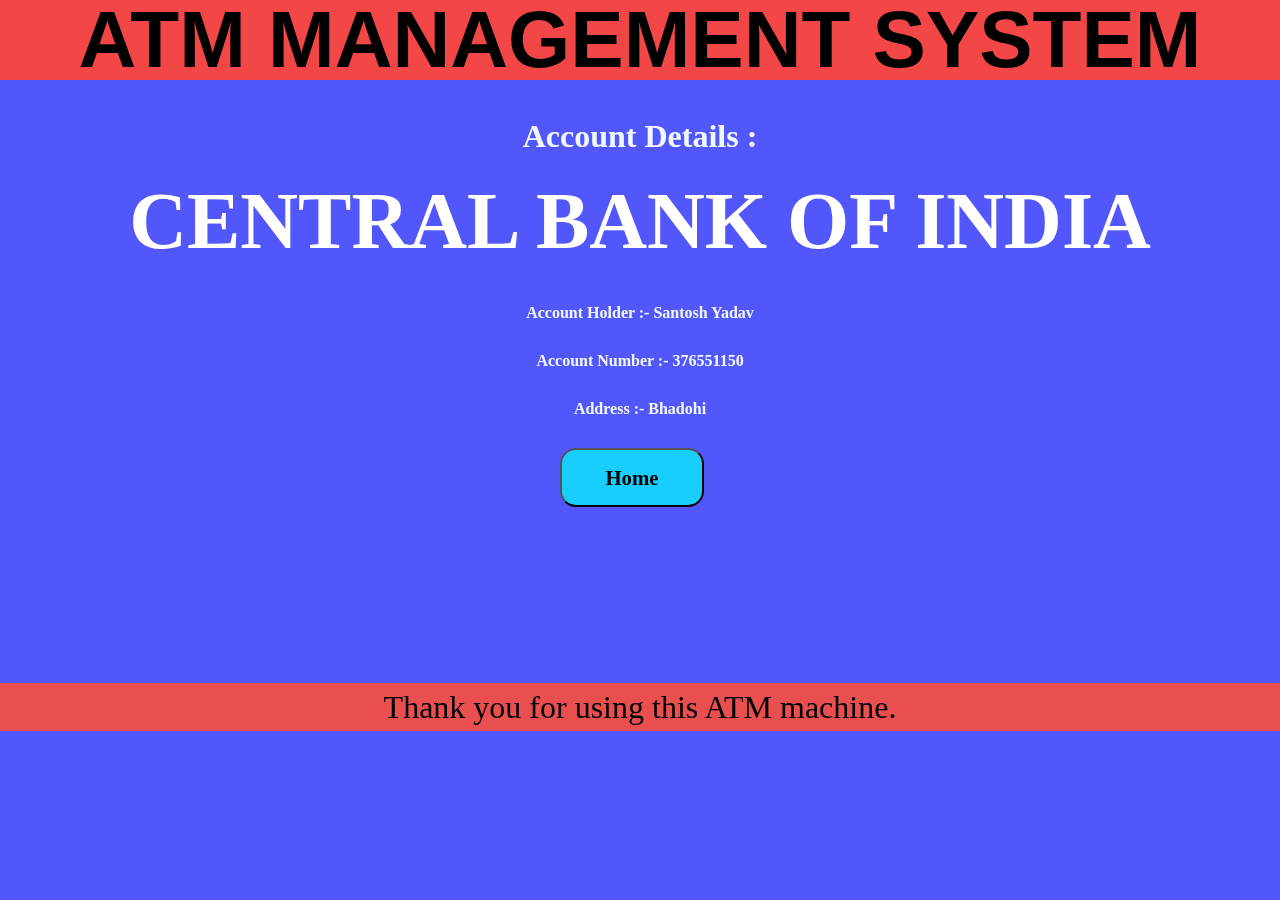
<file: accdetail.html>
<!DOCTYPE html>
<html lang="en">

<head>
    <meta charset="UTF-8">
    <meta name="viewport" content="width=device-width, initial-scale=1.0">
    <title>Account Details</title>
    <link rel="stylesheet" href="style.css">
</head>

<body>
    <div class="acc-height">
        <nav>ATM Management System</nav>

        <div id="details">
            <h1>Account Details :</h1>
            <h2>CENTRAL BANK OF INDIA</h2>
            <h3>Account Holder :- Santosh Yadav</h3>
            <h3> Account Number :- 376551150</h3>
            <h3> Address :- Bhadohi</h3>
        </div>

        <a href="loginpage.html">
            <button id="btn">Home</button>
        </a>

   
    
    <footer style="margin-top: 10rem;">Thank you for using this ATM machine.</footer>
</div>
</body>
<script src="script.js"></script>

</html>
</file>
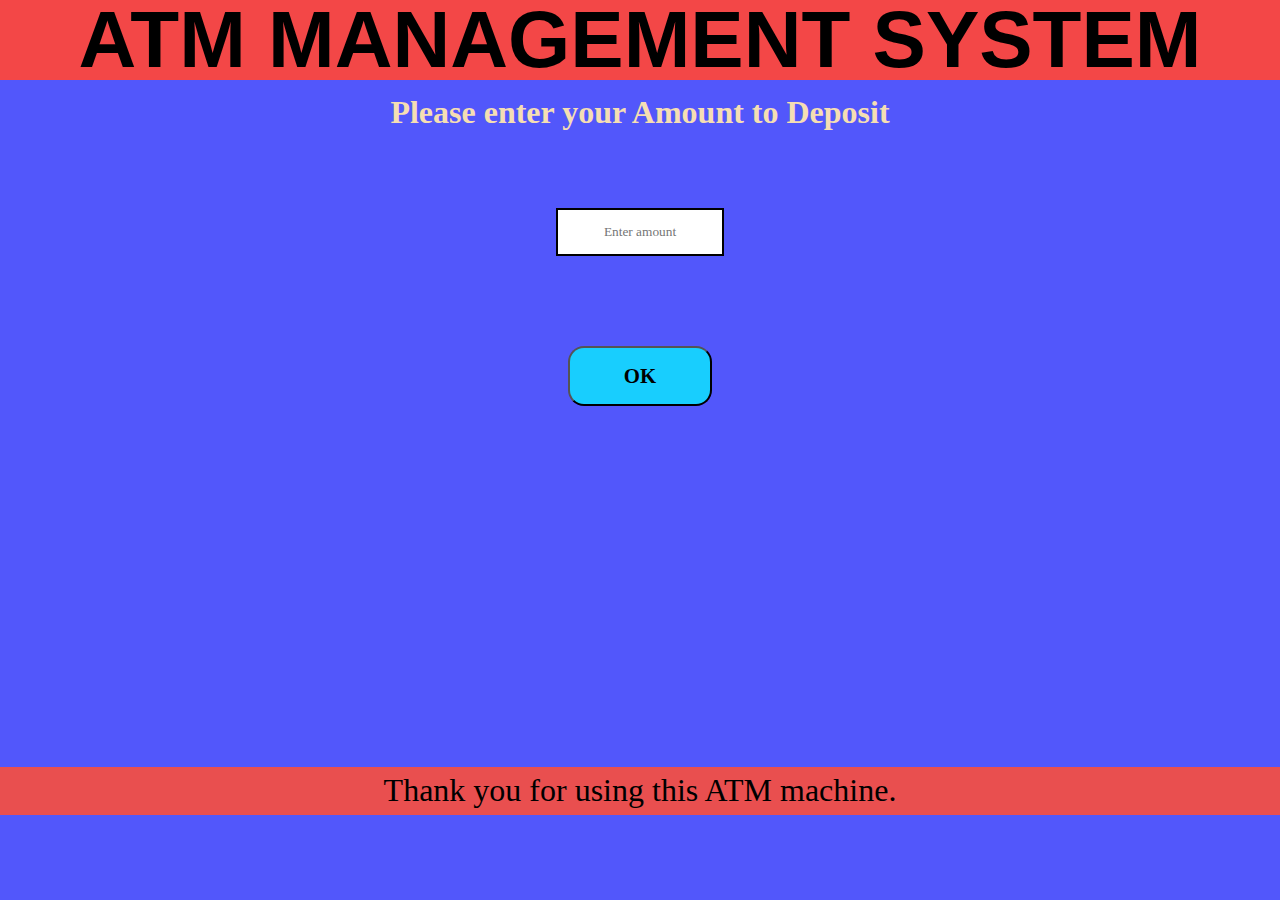
<file: deposit.html>
<!DOCTYPE html>
<html lang="en">
<head>
    <meta charset="UTF-8">
    <meta name="viewport" content="width=device-width, initial-scale=1.0">
    <title>Deposit</title>
    <link rel="stylesheet" href="style.css">
</head>
<body>
        <nav>ATM Management System</nav>    
        <div class='box'>
    
            <h1 style="color: wheat;">Please enter your Amount to Deposit</h1>
            
            <div class="input-type">
                <input id="dep" type="text" placeholder="Enter amount">
            </div>
    
            <div class="input-type">
                <button onclick="deposit()">OK</button>
            </div>
            
        </div>
        <footer>Thank you for using this ATM machine.</footer>

</body>
<script src="script.js"></script>
</html>
</file>
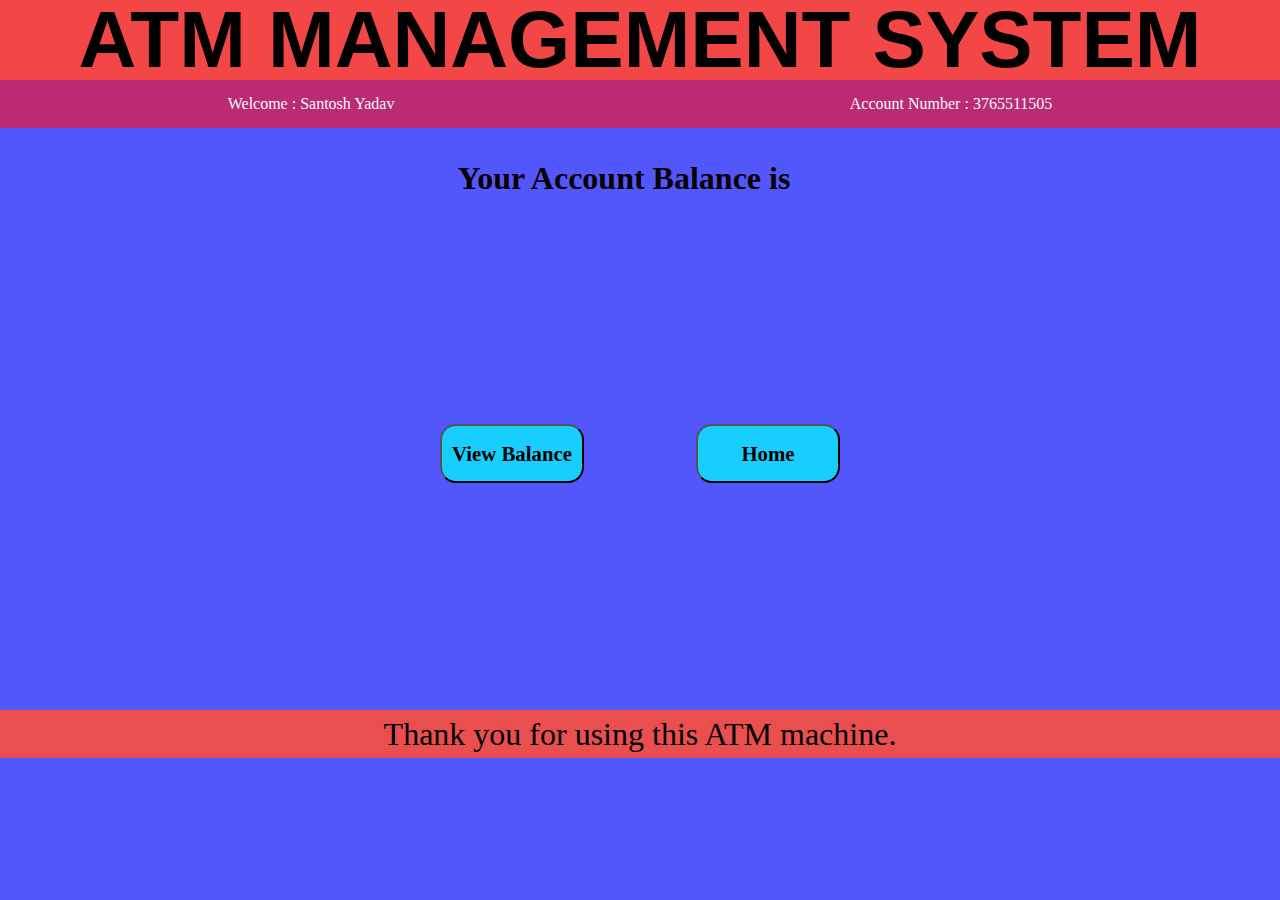
<file: viewbalance.html>
<!DOCTYPE html>
<html lang="en">

<head>
    <meta charset="UTF-8">
    <meta name="viewport" content="width=device-width, initial-scale=1.0">
    <title>View Balance</title>
    <link rel="stylesheet" href="style.css">
</head>

<body>
    <nav>ATM Management System</nav>
    <div class='box1'>
        <div id="left">Welcome : Santosh Yadav</div>
        <div id="right">Account Number : 3765511505</div>
    </div>
    <div class="balance-sheet">
        <p class="text">
            Your Account Balance is

        <p id="balance"></p>
        </p>
    </div>
    <div class="vb">

        <button class="homebutton" onclick="viewBalance()">View Balance</button>
        <a href="loginpage.html">
            <button>Home</button>
        </a>
    </div>

    <footer>Thank you for using this ATM machine.</footer>
</body>
<script src="script.js"></script>

</html>
</file>
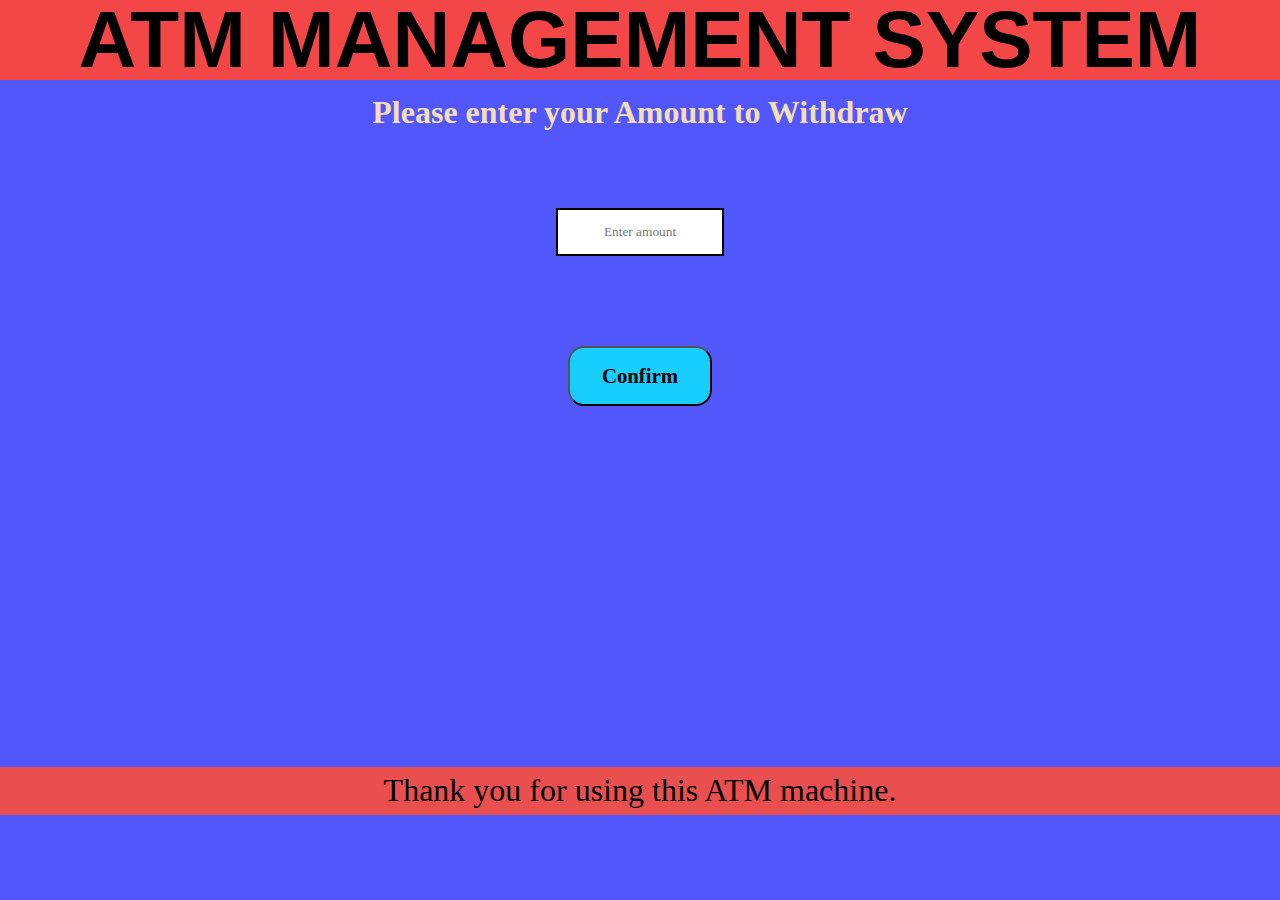
<file: withdrawal.html>
<!DOCTYPE html>
<html lang="en">
<head>
    <meta charset="UTF-8">
    <meta name="viewport" content="width=device-width, initial-scale=1.0">
    <title>Withdrawl</title>
    <link rel="stylesheet" href="style.css">
</head>
<body>
        <nav>ATM Management System</nav>    
        <div class='box'>
    
            <h1 style="color: wheat; text-align: center;">Please enter your Amount to Withdraw</h1>
            
            <div class="input-type">
                <input id="with" type="text" placeholder="Enter amount">
            </div>
    
            <div class="input-type">
                <button onclick="withdraw()">Confirm</button>
            </div>
            
        </div>
        <footer>Thank you for using this ATM machine.</footer>

</body>
<script src="script.js"></script>
</html>
</file>
<file: style.css>
* {
  margin: 0;
  padding: 0;
  box-sizing: border-box;
  font-family: 'Times New Roman', Times, serif;
}
body{
  background-color: rgb(82, 87, 251);
}

nav {
  display: flex;
  justify-content: center;
  align-items: center;
  height: 5rem;
  font-size: 5rem;
  font-weight: bolder;
  background-color: #f34747;
  text-transform: uppercase;
  font-family: 'Franklin Gothic Medium', 'Arial Narrow', Arial, sans-serif;
}

.logbox {
  height: 68.8vh;
}

.box{
  height: 74.5vh;
}

.box1 {
  display: flex;
  justify-content: space-around;
  height: 3rem;
  align-items: center;
  background-color: #c9265ee0;
  color: aliceblue;
  font-size: 1rem;
}

h1 {
  display: flex;
  justify-content: space-around;
  align-items: center;
  height: 2rem;
  margin-top: 1rem;
  color: white;
}

.box2, .box3, .box4{
  display: flex;
  justify-content: space-around;
  align-items: center;
  font-size: 3rem;
  height: 7rem;
}

button {
  width: 9rem;
  height: 3.7rem;
  font-size: 1.3rem;
  font-weight: 800;
  background-color: rgba(0, 255, 255, 0.71);
  border-radius: 1rem;
  font-weight: 900;
}

button:hover {
  background-color: orangered;
  color: white;
  cursor: pointer;
}

footer {
  display: flex;
  justify-content: center;
  align-items: center;
  height: 3rem;
  font-size: 2rem;
  background-color: #e94f4f;

}

.input-type{
  display: flex;
  justify-content: space-around;
  align-items: center;
  height: 5rem;
  margin-top: 4rem;
}

input {
  height: 3rem;
  list-style: none;
  text-align: center;
  border: 2px solid black;
}

.vb {
  height: 57vh;
  display: flex;
  justify-content: center;
  align-items: center;
  gap: 7rem;
}

.text {
  margin-top: 2rem;
  font-size: 2rem;
  font-weight: 600;
  text-align: center;
  color: #080101;
}
.balance-sheet{
  display: flex;
  justify-content: center;
  align-items: center;
  gap: 1rem;
}

#balance {
  margin-top: 2rem;
  font-size: 2rem;
  font-weight: 600;
  text-align: center;
  color: rgb(7, 245, 35);
}





.acc-height{
  position: fixed;
  left: 0;
  right: 0;
  height: 95vh;
}

#details h1 {
  color: aliceblue;
  height: 5rem;
}

#details h2 {
  font-size: 5rem;
  color: white;
  text-align: center;
  height: 8rem;
}

#details h3{
  color: aliceblue;
  font-size: 1rem;
  text-align: center;
  height: 3rem;
}

#btn {
  margin-left: 35rem;
  margin-bottom: 1rem;
}

/* Responsive Styles */
@media screen and (max-width: 1200px) {
  nav {
      font-size: 4rem;
  }
  button {
      width: 12rem;
      font-size: 1.5rem;
  }
  .box2, .box3 {
      height: 8rem;
  }
  footer {
      font-size: 1.5rem;
  }
  .input-type {
      margin-top: 3rem;
  }
  input {
      width: 50%;
      border-radius: 1rem;
  }
  #btn {
      margin: 0 20rem;
  }
}

@media screen and (max-width: 850px) {
  nav {
      font-size: 2.5rem;
      height: 5rem;
  }
  .box1 {
      height: 2.5rem;
  }
  .box2, .box3 {
      height: 6rem;
  }
  button {
      width: 10rem;
      font-size: 1.4rem;
  }
  footer {
      font-size: 1.2rem;
  }
  .input-type {
      flex-direction: column;
      gap: 1rem;
  }
  input {
      width: 50%;
      border-radius: 1rem;
  }
  .vb {
      flex-direction: column;
      gap: 1rem;
  }
  .text {
      font-size: 1.5rem;
  }
  #balance {
      font-size: 2.5rem;
  }
  #btn {
      margin: 0 10rem;
  }
}


@media screen and (max-width: 500px) {
  nav {
      font-size: 2rem;
      height: 5rem;
  }
  .box1 {
      height: 2.5rem;
  }
  .box2, .box3 {
      height: 6rem;
  }
  button {
      width: 10rem;
      font-size: 1.3rem;
  }
  footer {
      font-size: 1.2rem;
  }
  .input-type {
      flex-direction: column;
      gap: 1rem;
      
  }
  input {
      width: 50%;
      border-radius: 1rem;
  }
  .vb {
      flex-direction: column;
      gap: 1rem;
  }
  .text {
      font-size: 1.5rem;
  }
  #balance {
      font-size: 2.5rem;
  }
  #btn {
      margin: 0 10rem;
  }
}

@media screen and (max-width: 480px) {
  nav {
      font-size: 1.7rem;
      height: 6rem;
      width: 100%;
  }
  h1{
    font-size: 1.3rem;
    color: brown;
  }
  button {
      width: 10rem;
      height: 3.5rem;
      font-size: 1rem;
  }
  .logbox{
    height: 70.2vh;
  }
  .box{
    height: 74vh;
  }
  .box1{
    height: 4.4rem;
    display: flex;
    justify-content: center;
    align-items: center;
    gap: 2rem;
  }
  #left, #right{
    margin-left: 2rem;
  }
  .box2, .box3, .box4{
      height: 12rem;
  }
  footer {
      font-size: 1rem;
  }
  .inputtype {
      flex-direction: column;
      margin-top: 3rem;
  }
  input {
      width: 50%;
      border-radius: 1rem;
  }
  .vb {
      flex-direction: column;
      gap: 4rem;
      height: 61vh;
  }
  .text {
      font-size: 1.2rem;
  }
  .balance-sheet{
    gap: 0.6rem;
  }
  #balance {
      font-size: 1.3rem;
      font-weight: 600;
  }
  #btn {
      margin: 0 7.5rem;
      margin-top: 5rem;
  }
  #details h2 {
    font-size: 2rem;
    height: 5rem;
  }
  pre {
    color: aliceblue;
    font-size: 1rem;
  }


 .acc-height{
  height: 150vh;
 }
  
}











































/* *{
    margin: 0;
    padding: 0;
    box-sizing: border-box;
    font-family: 'Times New Roman', Times, serif;
  }
  
  nav{
    display: flex;
    justify-content: center;
    align-items: center;
    height: 7rem;
    font-size: 5rem;
    font-weight: bolder;
    background-color: #61dbf4;
    text-transform: uppercase;
    font-family: 'Franklin Gothic Medium', 'Arial Narrow', Arial, sans-serif;
  }
  
  .box{
        height: 70vh;
  }
  
  .box1{
    display: flex;
    justify-content: space-around;
    height: 3rem;
    align-items: center;
    background-color: #c9265ee0;
    color: aliceblue;
    font-size: 1rem;
  }
  
  div h1{
    display: flex;
    justify-content: space-around;
    align-items: center;
    height: 2rem;
    margin-top: 1rem;
  }
  
  .box2{
    display: flex;
    justify-content: space-around;
    align-items: center;
    height: 10rem;
  }
  .box3{
    display: flex;
    justify-content: space-around;
    align-items: center;
    height: 10rem;
  }
  
  button{
    height: 5rem;
    width: 15rem;
    font-size: 2rem;
    background-color: aqua;
    border-radius: 1rem;
    font-weight: 900;
  }
  
  button:hover{
    background-color: orangered;
    color: white;
    cursor: pointer;
  }
  
  footer{
    display: flex;
    justify-content: center;
    align-items: center;
    height: 3rem;
    font-size: 2rem;
    background-color: #e94f4f;
  }

  .inputtype{
    display: flex;
    justify-content: space-around;
    align-items: center;
    height: 5rem;
    margin-top: 4rem;
  }

  input{
    height: 3rem;
    list-style: none;
    text-align: center;
    border: 2px solid black;
  }

  .vb{
    height:40vh;
    display: flex;
    justify-content: center;
    align-items: center;
    gap: 2rem;
    
  }

  .text{
    font-size: 2rem;
    text-align: center
  }

  #balance{
    font-size: 3rem;
    text-align: center;
    color: blueviolet;
  }
#details h1{
  color: aliceblue;
}
#details h2{
  font-size: 5rem;
  color: white;
  text-align: center;
  
}
pre{
  color: aliceblue;
  font-size: 2rem;
}

#btn{
  margin: 0 33rem;
  margin-bottom: 1rem;
}
 */
</file>
